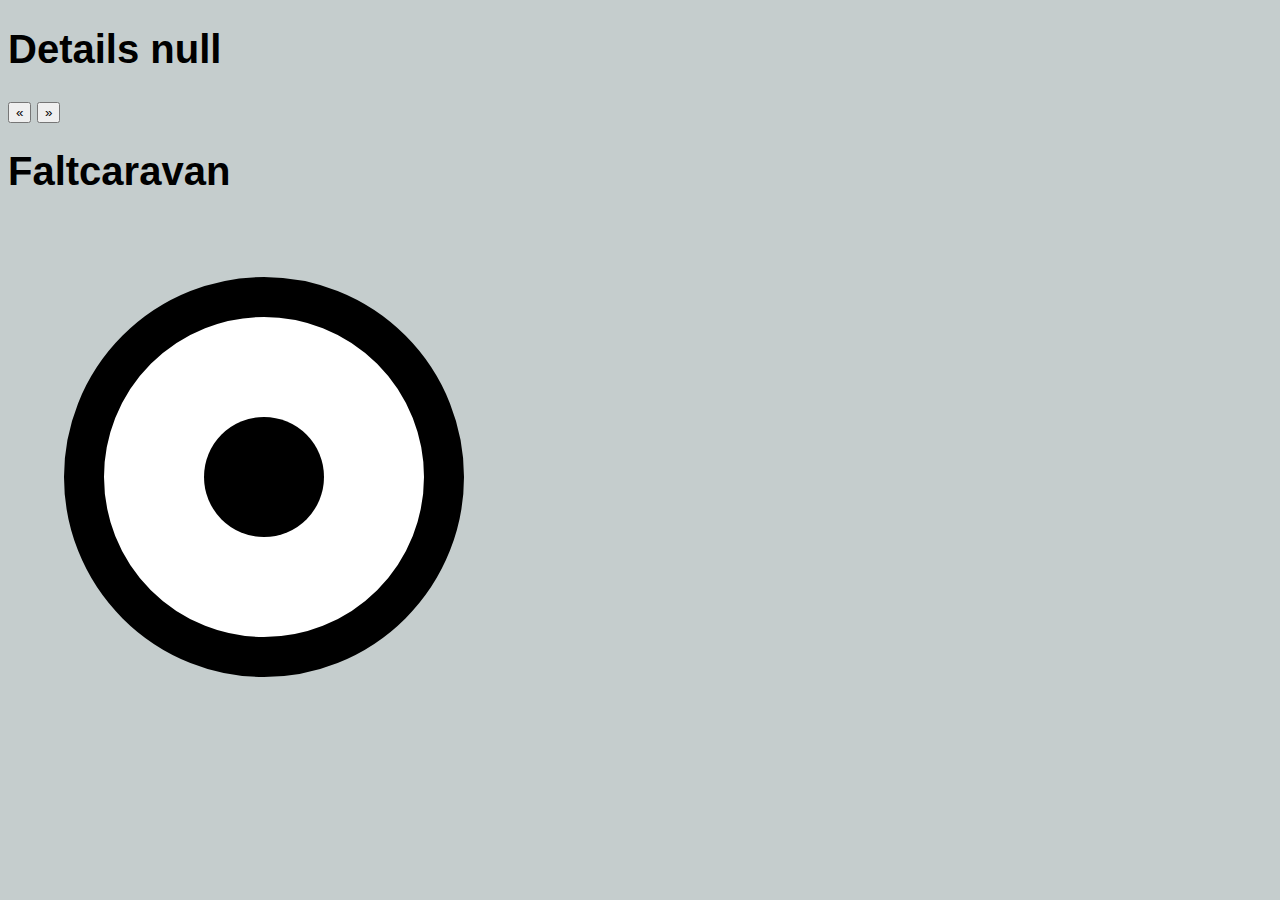
<file: details.html>
<!DOCTYPE html>
<html lang="de">

<head>
    <meta charset="UTF-8">
    <meta http-equiv="X-UA-Compatible" content="IE=edge">
    <meta name="viewport" content="width=device-width, initial-scale=1.0">
    <meta name="robots" content="noindex, nofollow">
    <meta name="apple-mobile-web-app-capable" content="yes" />
    <title>Details</title>
    <link rel="stylesheet" href="styles.css">
    <link rel="icon" href="./icon.svg" type="image/svg+xml">
    <script src="./vendor/markdown-it.min.js"></script>
    <script type="module" src="./components/essential.js" async></script>
    <script type="module">
        import './components/critical.js';

        const queryString = window.location.search
        const urlParams = new URLSearchParams(queryString)
        const counter = urlParams.get('counter')
        document.querySelector('title').innerText += ` ${counter}`
        document.querySelector('h1').innerText += ` ${counter}`
    </script>
</head>

<body>
    <main>
        <h1>Details</h1>
        <praizee-slides src="./equipment/faltcaravan-summary.md" start="0" title="Faltcaravan" logo="./icon.svg"></praizee-demo>
    </main>
</body>

</html>
</file>
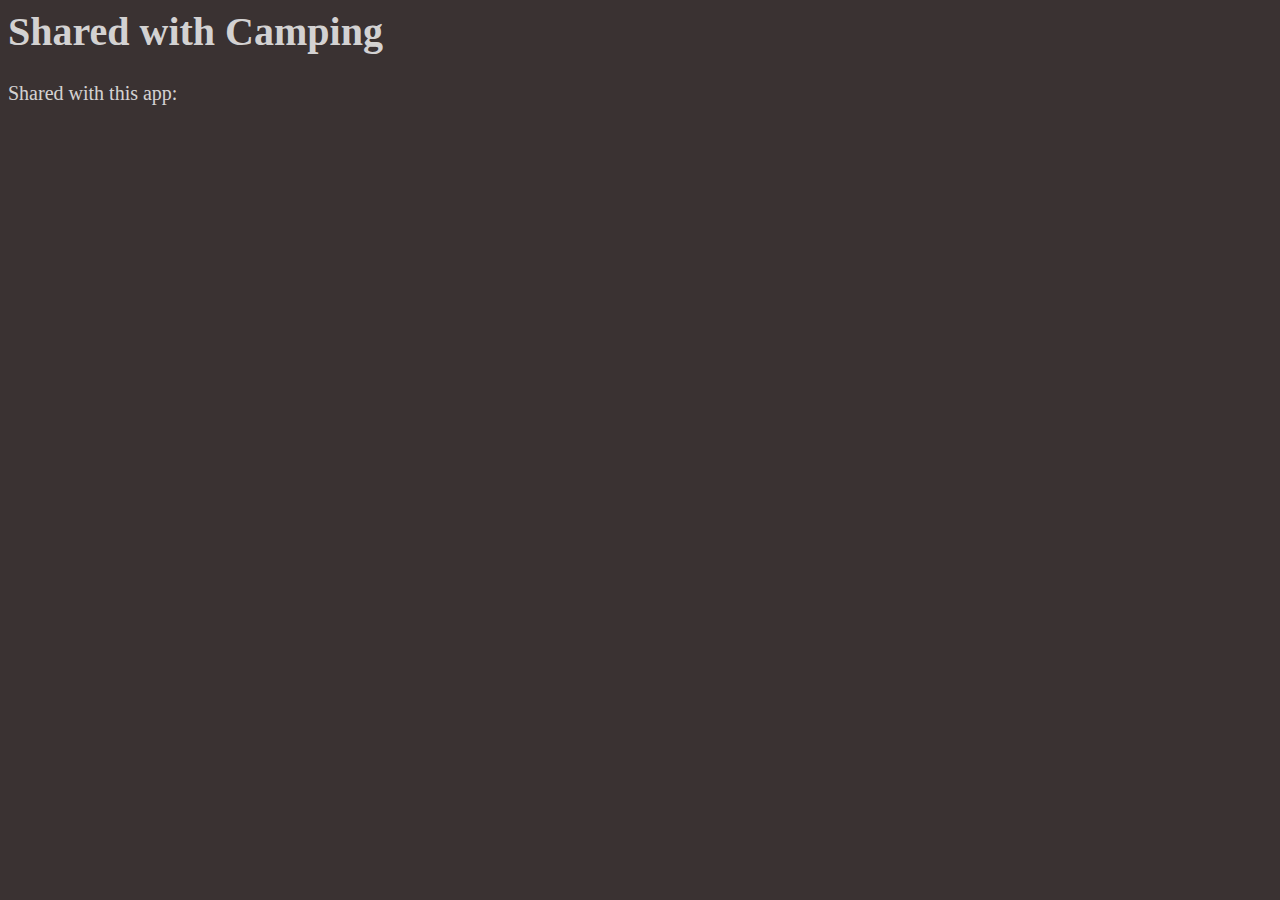
<file: share.html>
<html>

<head>
    <title>Camping Share</title>
    <meta charset="utf-8" />
    <meta name="viewport" content="width=device-width, initial-scale=1.0">
    <script type="module">
        // share.html?name={webshare.title}&description={webshare.text}&link={webshare.url}
        const queryString = window.location.search
        const urlParams = new URLSearchParams(queryString)
        if (queryString) {
            const shared = {
                name: urlParams.get('name'),
                description: urlParams.get('description'),
                link: urlParams.get('link')
            }
            const info = document.querySelector('#info')
            const link = document.querySelector('#link')
            info.textContent = `App ${shared.name} says "${shared.description}" and provides the link ${shared.link}`
            link.setAttribute('href', shared.link)
        } else {
            link.style.display = "none";
        }
    </script>
    <style>
        html {
            font-size: 20px;
        }

        body {
            background: #3a3232;
            color: rgba(255, 255, 255, 0.8);
        }
    </style>
</head>

<body>
    <h1>Shared with Camping</h1>
    <p>Shared with this app:</p>
    <p id="info"></p>
    <a id="link" href="#">Open shared link</a>
</body>

</html>
</file>
<file: styles.css>
html {
  font-family: sans-serif;
  font-size: 20px;
}
body {
  background: #c5cdcd;
  color: black;
}
footer {
  display: flex;
  justify-content: space-around;
  margin-top: 40px;
}
nav ul {
  display: flex;
  flex-wrap: wrap;
  list-style: none;
  justify-content: space-around;
  padding: 0;
}
nav a {
  color: black;
  display: inline-block;
  padding: 8px;
}
@media (prefers-color-scheme: dark) {
  :root {
    filter: invert(100%);
  }
  locations-map {
    /* filter: invert(100%); */
  }
}
</file>
